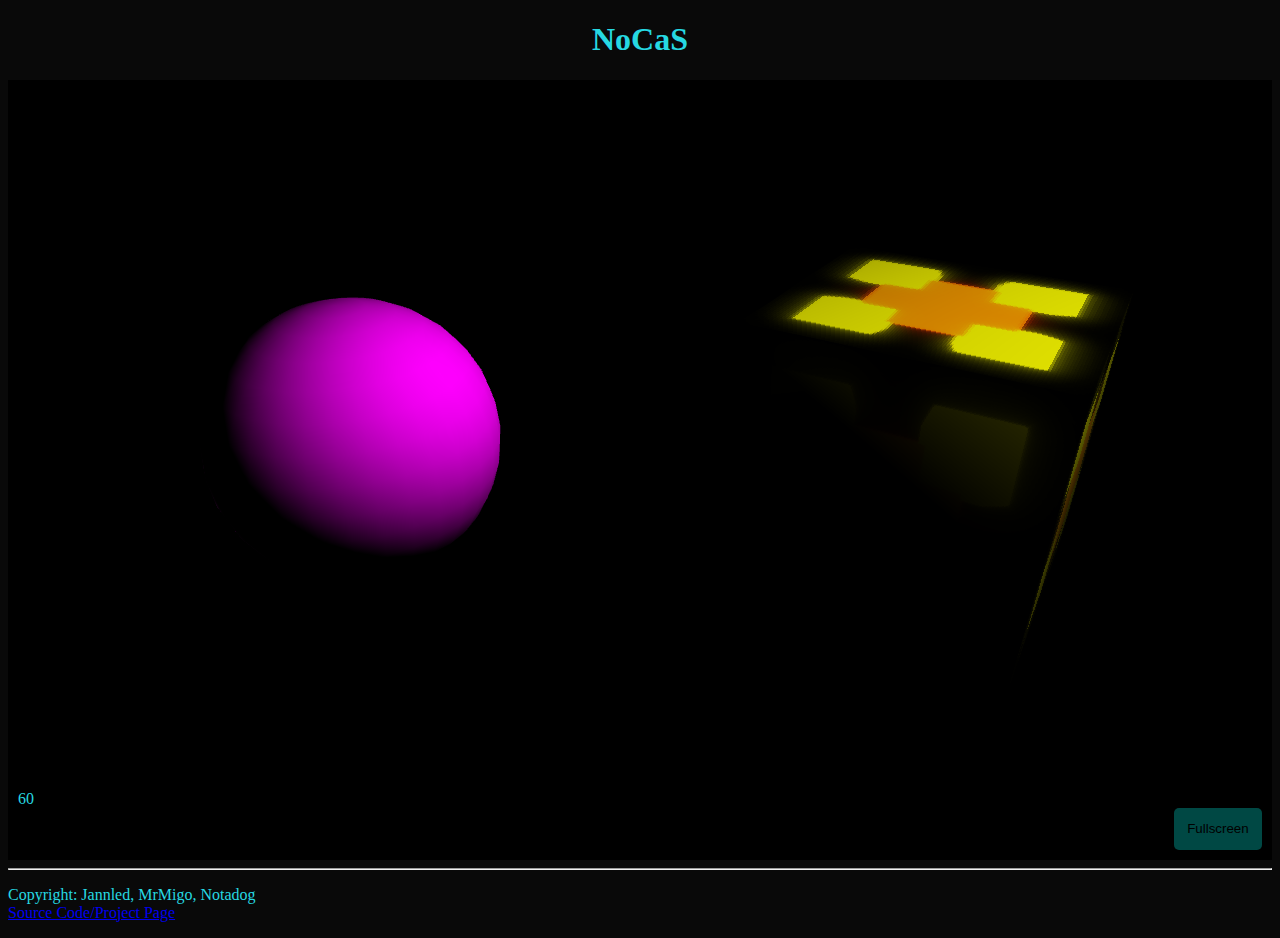
<file: index.html>
<!DOCTYPE html>
<html lang="en">
<head>
	<meta http-equiv="Content-Type" content="text/html; charset=UTF-8">
	<title> -- NoCaS -- </title>
	<link rel="stylesheet" href="webgl.css" type="text/css">
	<link rel="icon" href="/favicon.ico" type="image/x-icon">
	<meta name="viewport" content="width=device-width, initial-scale=1">
</head>

<body>
	<h1>NoCaS</h1>

	<div style="background-color: #000000; padding: 10px;">
		<div id="gamearea">
			<h2>Dependencies:</h2>
			<ol style="color: red">
				<li id="js">JavaScript needs to be enabled and supported by your browser!</li>
				<li id="wgl">WebGL needs HTML5 support by your browser and JavaScript!</li>
			</ol>
			<p>If you see this message longer than the website takes to load something went wrong. This text might appear if a
				script on this website threw an error but it is probably due to incompatibility with your browser. Please try
				with a recent desktop version of Chrome, Firefox or Opera if you are using another browser.
			</p>
		</div>
		<div id=FPS style="display: block; margin-left: auto; margin-right: 0;">Engine not running</div>
		<button id="button" onClick="goFullscreen(document.getElementById('gamearea'));" style="display: block; margin-left: auto; margin-right: 0;">Fullscreen</button>
	</div>

	<hr>
	<p>
		Copyright: Jannled, MrMigo, Notadog <br>
		<a href="https://github.com/Jannled/NoCaS">Source Code/Project Page</a>
	</p>
	<script src="JannledModelFormat/convert.js"></script>
	<script src="gl-matrix.js"></script> <!-- Matrix Library        -->
	<script src="engine.js"></script>    <!-- WebGL rendering stuff -->
	<script src="game.js"></script>      <!-- Gamelogic routines    -->
</body>
</html>
</file>
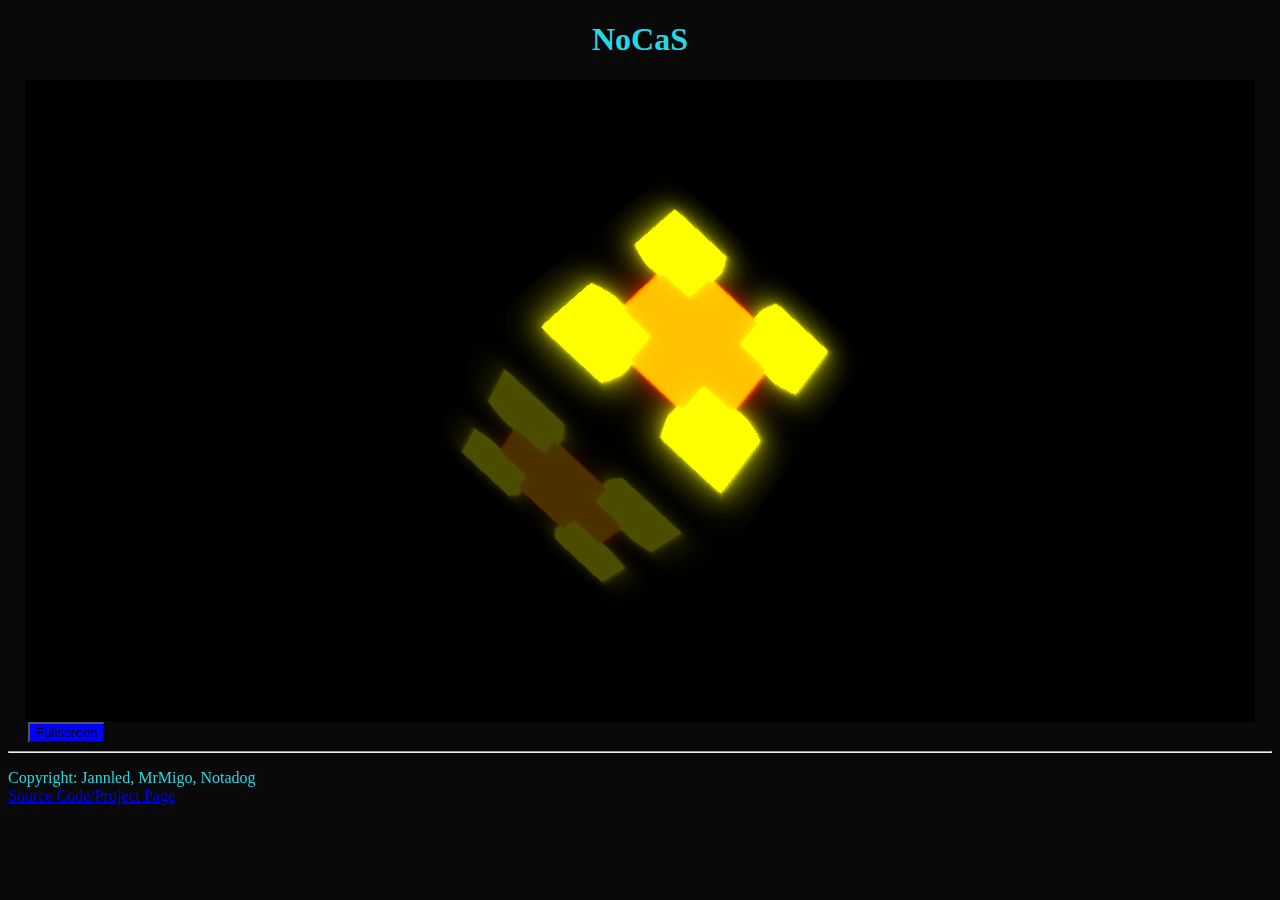
<file: NoCaS Client/index.html>
<!DOCTYPE html>
<html lang="en"><head><meta http-equiv="Content-Type" content="text/html; charset=UTF-8">
<head>
	<title> -- NoCaS -- </title>
	<link rel="stylesheet" href="webgl.css" type="text/css">
</head>

<body>
	<h1>NoCaS</h1>
	<div id="gamearea">
		<canvas id="glcanvas" width="400" height="400" onload="newSize();">
			<ol style="color: red">
				<li id="js">JavaScript</li>
				<li id="wgl">WebGL</li>
			</ol>
		</canvas>
	</div>
	<button id="button" onClick="goFullscreen();" style="margin-left: 20px;">Fullscreen</button>

	<hr>
	<p>
		Copyright: Jannled, MrMigo, Notadog <br>
		<a href="https://github.com/Jannled/NoCaS">Source Code/Project Page</a>
	</p>


		<script src="gl-matrix.js"></script> <!-- Matrix Library        -->
		<script src="engine.js"></script>    <!-- WebGL rendering stuff -->
		<script src="game.js"></script>      <!-- Gamelogic routines    -->
</body>
</html>
</file>
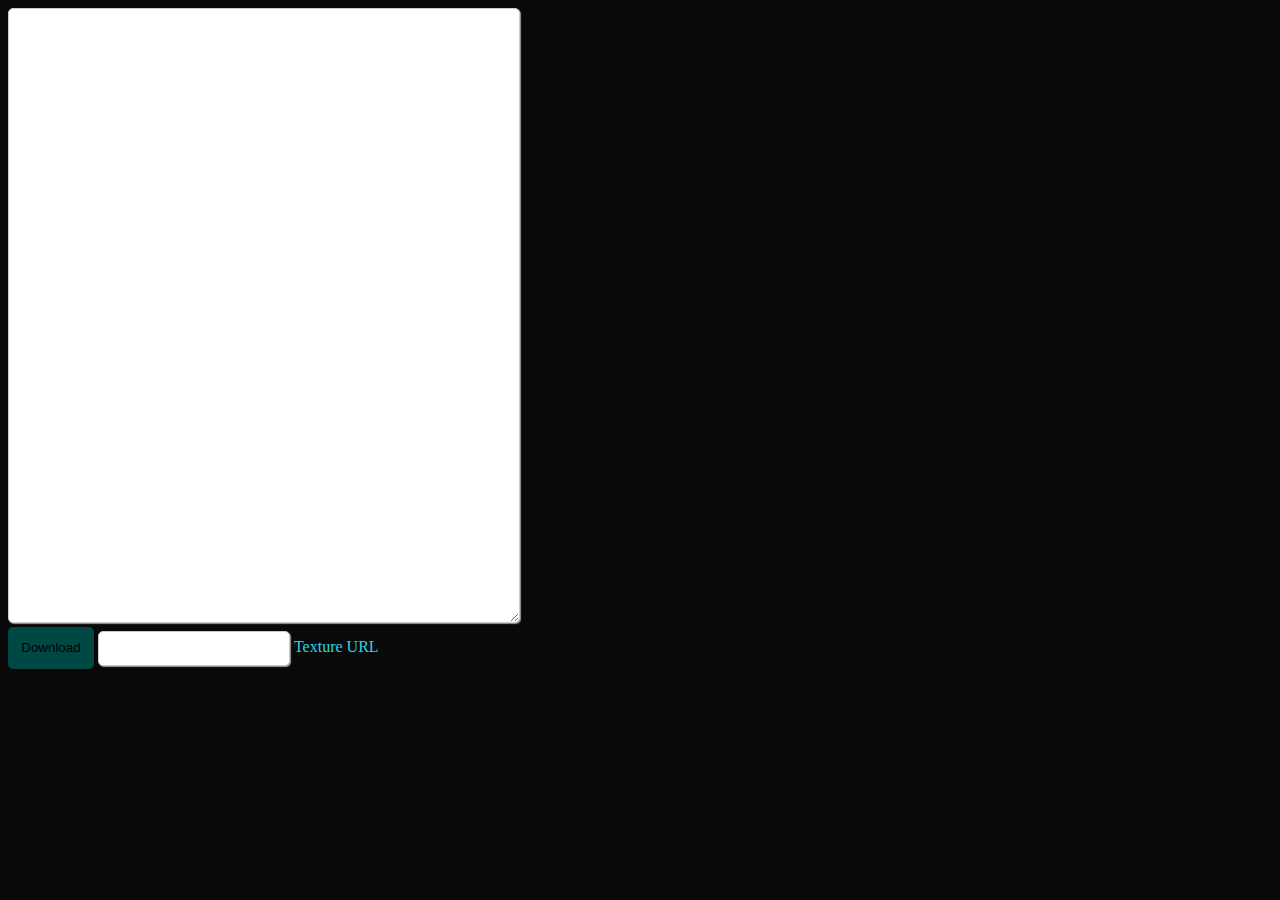
<file: JannledModelFormat/converter.html>
<!DOCTYPE html>
<html lang="en">
<head>
	<meta http-equiv="Content-Type" content="text/html; charset=UTF-8">
	<title> JannledModelFormat converter </title>
	<link rel="stylesheet" href="/webgl.css" type="text/css">
	<link rel="icon" href="/favicon.ico" type="image/x-icon">
	<script src="three_min.js"></script>
	<script src="LoaderSupport.js"></script>
	<script src="OBJLoader2.js"></script>
	<script src="/engine.js"></script>
	<script src="convert.js"></script>
</head>

<body>
	<div id='dropzone'>
		<!-- <input type="text" name="name" value="test.txt"> -->
		<textarea id="objFile" rows="30" cols="60" playceholder="Copy your OBJ here"></textarea> <br>
		<button onclick="convert()">Download</button>
		<label><input id="textures" type="text" value=""> Texture URL </label>
	</div>

	<script type="text/javascript">
		var dropZone = document.getElementById('objFile');
		function dateiauswahl(evt)
		{
			//evt.stopPropagation();
			evt.preventDefault();
			var datei = evt.dataTransfer.files[0]; // FileList Objekt
			if(evt.dataTransfer.files.length < 1)
			{
				console.error("No file was selected!");
				return;
			}
			else if(evt.dataTransfer.files.length > 1)
				console.warn("You selected " + evt.dataTransfer.files.length + " files, but only the first one will be loaded!");

			console.log(datei.path);

			var reader = new FileReader();
			reader.onload = (function(theFile)
			{
				console.log(theFile.target);
			});
			reader.readAsText(gewaehlteDateien[0]);
		}

		function handleDragOver(evt) {
			//evt.stopPropagation();
			evt.preventDefault();
			//evt.dataTransfer.dropEffect = 'link';
			dropZone.style.boxShadow = "3px 3px 3px green";
		}

		function handleDragLeave(evt) {
			dropZone.style.boxShadow = "";
		}

		// Initialisiere Drag&Drop EventListener
		dropZone.addEventListener('dragover', handleDragOver, false);
		dropZone.addEventListener('dragleave', handleDragLeave, false);
		dropZone.addEventListener('drop', dateiauswahl, false);


		function convert()
		{
			var text = document.getElementById("objFile").value;

			var model = convertFromObj(text);
			var vertices = model.vertices;
			var normals = model.normals;
			var uvs = model.uvs;

			var jmf = convertToJMF(model.modelName, model.vertices, model.normals, model.uvs, model.indices, document.getElementById('textures').value);
			console.log("Model name: " + model.modelName);

			//Start download
			saveToBlob(jmf, model.modelName + ".jmf");
		}

		function saveToBlob(content, fileName)
		{
		    var a = document.createElement("a");
		    document.body.appendChild(a);
		    a.style = "display: none";
			var blob = new Blob([content], {type: "octet/stream"});
			var url = window.URL.createObjectURL(blob);
			a.href = url;
			a.download = fileName;
			a.click();
			window.URL.revokeObjectURL(url);
			document.body.removeChild(a);
		}

	</script>
</body>

</html>
</file>
<file: webgl.css>
:root {
	--primaryColor: #26d8e2;
}

body {
	background-color: #090909;
	color: var(--primaryColor);
}

h1 {
	text-align: center;
	font-weight: 900;
	color: var(--primaryColor);
}

button {
	background-color: #004844;
	color: black;
	border: none;
	padding: 1em;
	border-radius: 5px;
}

canvas {
	display: block;
}

textarea, input {
	padding: 0.5em;
  line-height: 1.5;
  border-radius: 5px;
  border: 1px solid #ccc;
  box-shadow: 1px 1px 1px #999;
}

:focus {
	box-shadow: 3px 3px 3px #33F;
	outline: none;
}

#gamearea {
	margin: auto;
	padding: 0;
}

#JavaScriptErr {
	text-align: center;
	color: red;
	font-size: 100%;
}
</file>
<file: NoCaS Client/webgl.css>
body {
	background-color: #090909;
	color: #26d8e2;
}

h1 {
	text-align: center;
	font-weight: 900;
	color: #26d8e2;
}

canvas {
	display: block;
	margin: auto;
}

#gamearea {
	margin: auto;
}

#JavaScriptErr {
	text-align: center;
	color: red;
	font-size: 100%;
}

#button {
	background-color: blue;
}
</file>
